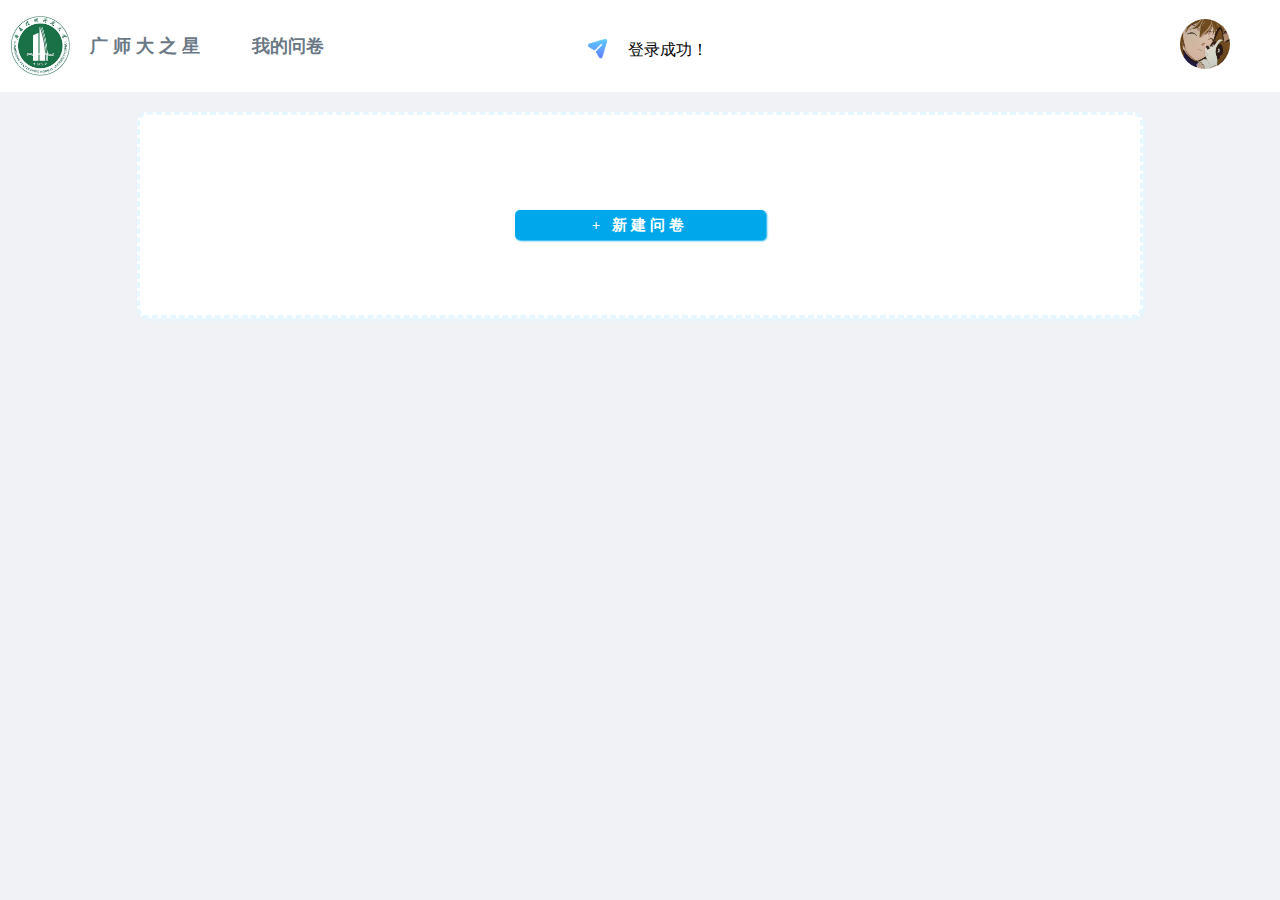
<file: 问卷主体/index.html>
<!DOCTYPE html>
<html lang="en">

<head>
    <meta charset="UTF-8">
    <meta name="viewport" content="width=device-width, initial-scale=1.5">
    <title>欢迎来到广师大之星</title>
    <link rel="stylesheet" href="css/index.css">
</head>

<body>
    <div class="PromptBox"></div>
    <!-- 导航栏 -->
    <header id="title">
        <!-- 图标和文字 -->
        <div id="title-1">
            <img src="img/logo.png" alt="图标" id="icon-1" title="本系统由广师大四位码农独家创建而成的问卷管理系统">
            <button id="home" title="问卷管理系统提示：看我,再看我,再看我就给你刷新掉">广师大之星
            </button>
            <div class="pp" onclick="toggleDropdown()">
                <!--  profile picture头像 -->
                <img src="img/pp.jpg" alt="头像" title="i like dogs" class="ppimg" />
                <div class="ppcontent" id="ppContent">
                    <a href="#" onclick="resetPage()" title="点击此按钮清空本地存储，可以恢复一些bug情况">重置页面</a>
                    <a href="#" onclick="logout()" title="退出登录，前往第一个界面重新登陆">退出登录</a>
                </div>
            </div>
        </div>
        <button id="navbtn1">
            <!-- navbtn1导航栏第一个按钮 -->
            <p title="点我带你回家">我的问卷</p>
        </button>
      
    </header>

    <!-- //第一个页面 -->
    <section id="bodyarea">
        <div id="testarea">
            <div id="btn-new">
                <p title="点俺给你新建一个问卷">+ 新建问卷</p>
            </div>
        </div>
    </section>
    <!-- //第二个页面（本地的问卷） -->
    <div id="localquest" >
        <div class="table">
            <div class="hd1">问卷标题</div>
            <div class="hd2">创建日期</div>
            <div class="hd3">发布日期</div>
            <div class="hd4">截止日期</div>
            <div class="hd5">问卷状态</div>
            <div class="hd6">操作区域</div>
            <div class="hd7" id="newbtn">
                <button>+ 新建问卷</button>
            </div>
              <!-- 主盒子 -->
        </div>
        <div id="main">
           
        </div>
        <div class="foot">
            <input type="checkbox">
            <div>全选</div>
            <button>删除问卷</button>
        </div>
    </div>
    <script src="js/index.js" defer></script>
</body>

</html>
</file>
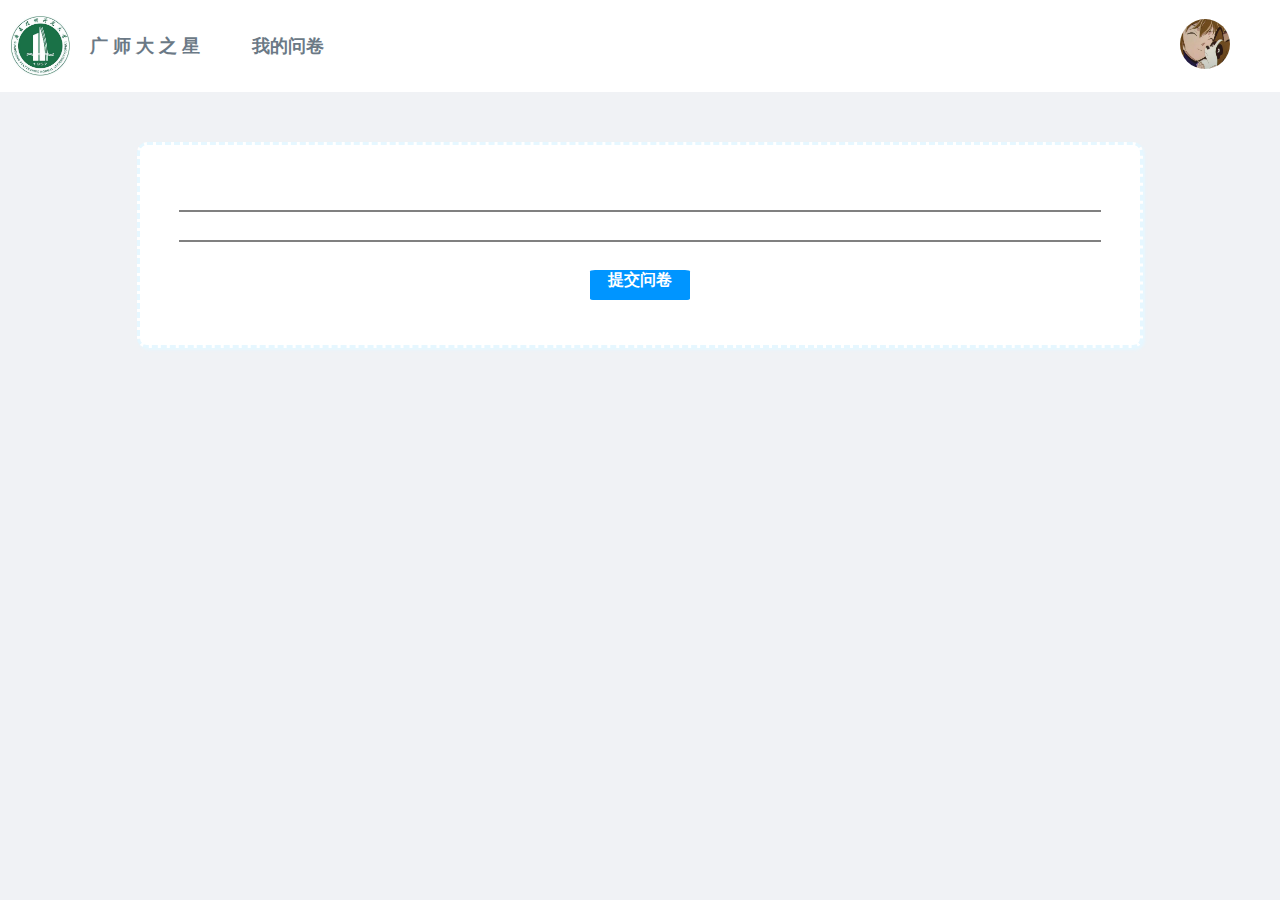
<file: 问卷主体/fill.html>
<!DOCTYPE html>
<html lang="CN">
<head>
    <meta charset="UTF-8">
    <meta name="viewport" content="width=device-width, initial-scale=1.5">
    <title>填写问卷</title>
    <link rel="stylesheet" href="css/index.css">
    <link rel="stylesheet" href="css/fill.css">
</head>
<body>
  <header id="title">
    <!-- 图标和文字 -->
    <div id="title-1">
        <img src="img/logo.png" alt="图标" id="icon-1" title="本系统由广师大四位码农独家创建而成的问卷管理系统">
        <button id="home" title="问卷管理系统提示：看我,再看我,再看我就给你刷新掉">广师大之星
        </button>
        <div class="pp" onclick="toggleDropdown()">
            <!--  profile picture头像 -->
            <img src="img/pp.jpg" alt="头像" title="i like dogs" class="ppimg" />
            <div class="ppcontent" id="ppContent">
                <a href="#" onclick="resetPage()" title="点击此按钮清空本地存储，可以恢复一些bug情况">重置页面</a>
                <a href="#" onclick="logout()" title="退出登录，前往第一个界面重新登陆">退出登录</a>
            </div>
        </div>
    </div>
    <button id="navbtn1">
        <!-- navbtn1导航栏第一个按钮 -->
        <p title="点我带你回家">我的问卷</p>
    </button>
  
</header>
    <div class="view">
        <button id="outbtn2">到首页</button>
        <div id="Title"></div>
        <hr class="border">
        <div id="localStorageContent"></div>
        <hr class="border">
        <div class="font1">
                <div class="commit" id="commit">
                    提交问卷
                </div>
        </div>
    </div>
    </div>
    <script src="js/fill.js" defer></script>
</body>
</html>
</file>
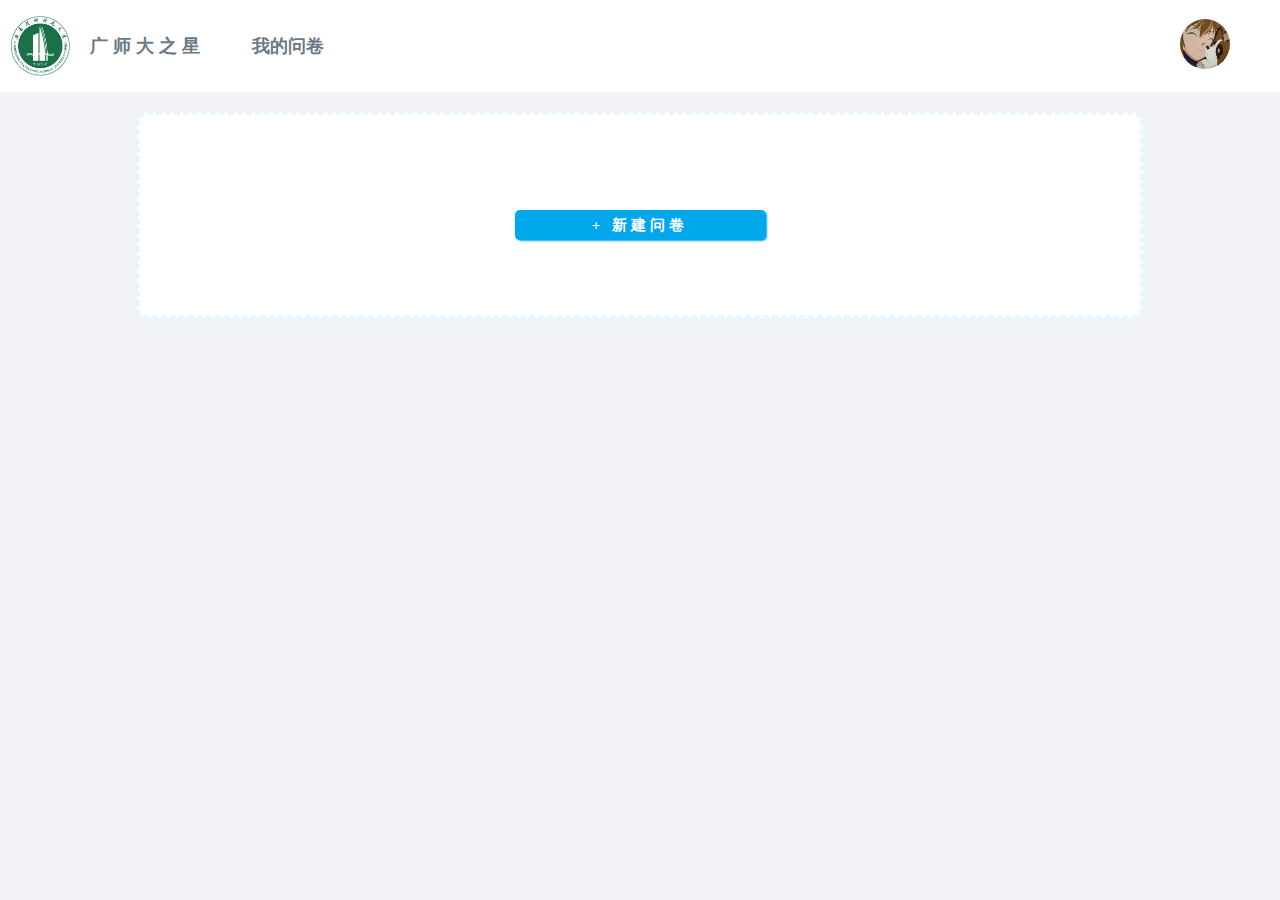
<file: 问卷主体/release.html>
<!DOCTYPE html>
<html lang="CN-zh">

<head>
  <meta charset="UTF-8">
  <meta name="viewport" content="width=device-width, initial-scale=1.0">
  <title>准备发布问卷</title>
  <link rel="stylesheet" href="css/index.css">
  <link rel="stylesheet" href="css/release.css">
</head>

<body>
  <header id="title">
    <!-- 图标和文字 -->
    <div id="title-1">
      <img src="img/logo.png" alt="图标" id="icon-1" title="本系统由广师大四位码农独家创建而成的问卷管理系统">
      <button id="home" title="问卷管理系统提示：看我,再看我,再看我就给你刷新掉">广师大之星
      </button>
      <div class="pp" onclick="toggleDropdown()">
        <!--  profile picture头像 -->
        <img src="img/pp.jpg" alt="头像" title="i like dogs" class="ppimg" />
        <div class="ppcontent" id="ppContent">
          <a href="#" onclick="resetPage()" title="点击此按钮清空本地存储，可以恢复一些bug情况">重置页面</a>
          <a href="#" onclick="logout()" title="退出登录，前往第一个界面重新登陆">退出登录</a>
        </div>
      </div>
    </div>
    <button id="navbtn1">
      <!-- navbtn1导航栏第一个按钮 -->
      <p title="点我带你回家">我的问卷</p>
    </button>

  </header>
  <div class="view">
    <button id="outbtn2">到首页</button>
    <div id="Title"></div>
    <hr class="border">
    <div id="localStorageContent"></div>
    <hr class="border">
    <div class="font1">
      <div class="DDL">
        <p>问卷截止日期:</p><input type="date" id="dateinput" required>
      </div>
      <div class="font2" id="release">
        <div class="release">
          发布问卷
        </div>
      </div>
      <div class="modal" id="myModal">
        <div class="modal-content">
          <div id="closeModal">
            <span id="closespan">&times; 关闭</span>
          </div>
          <h2>所选日期早于今天
            <hr> 请选择一个有效的日期!
          </h2>
          <p>请重新设置</p>
        </div>
      </div>
    </div>
  </div>
  <script src="js/release.js" defer></script>
</body>

</html>
</file>
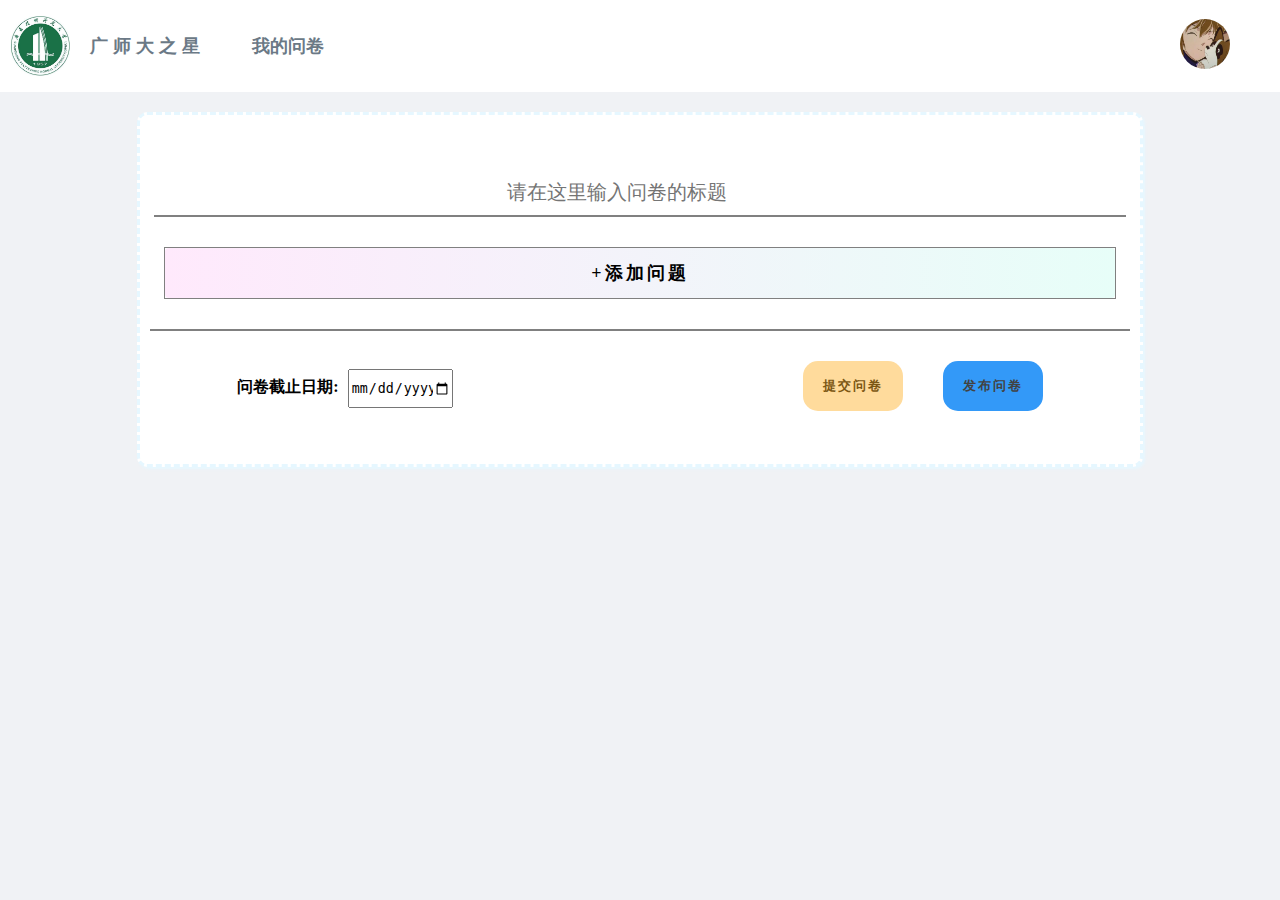
<file: 问卷主体/second.html>
<!DOCTYPE html>
<html lang="en">

<head>
    <meta charset="UTF-8">
    <meta name="viewport" content="width=device-width, initial-scale=1.0">
    <title>编辑问卷</title>
    <meta http-equiv="Cache-Control" content="no-cache, no-store, must-revalidate">
<meta http-equiv="Pragma" content="no-cache">
<meta http-equiv="Expires" content="0">
    <link rel="stylesheet" href="css/second2.css">
    <link rel="stylesheet" href="css/index.css">
</head>

<body>
    <header id="title">
            <!-- 图标和文字 -->
            <div id="title-1">
                <img src="img/logo.png" alt="图标" id="icon-1" title="本系统由广师大四位码农独家创建而成的问卷管理系统">
                <button id="home" title="问卷管理系统提示：看我,再看我,再看我就给你刷新掉">广师大之星
                </button>
                <div class="pp" onclick="toggleDropdown()">
                    <!--  profile picture头像 -->
                    <img src="img/pp.jpg" alt="头像" title="i like dogs" class="ppimg" />
                    <div class="ppcontent" id="ppContent">
                        <a href="#" onclick="resetPage()" title="点击此按钮清空本地存储，可以恢复一些bug情况">重置页面</a>
                        <a href="#" onclick="logout()" title="退出登录，前往第一个界面重新登陆">退出登录</a>
                    </div>
                </div>
            </div>
            <button id="navbtn1">
                <!-- navbtn1导航栏第一个按钮 -->
                <p title="点我带你回家">我的问卷</p>
            </button>
    </header>
    <section id="bodyarea">
        
        <div id="testarea">
            <button id="outbtn2">到首页</button>
            <div id="test">
                <div id="test-title">
                    <input type="text" placeholder="请在这里输入问卷的标题" id="testtitle" />
                </div>
       
                <div id="add-question-button">
                    <div id="question-list">
                        <!-- 动态生成的问题将在这里插入 -->
                    </div>
                    <div id="show-btn">
                        <p id="hide">∧收起</p>
                        <div id="single">单选题</div>
                        <div id="many">多选题</div>
                        <div id="blank">填空</div>
                    </div>

                    <div id="add">
                        +添加问题
                        <br>
                    </div>
                </div>
                <div id="borderbottom"></div>
                <div id="extra" style="display: flex;flex-direction: row; ; font-weight: bold;">
                    <p>问卷截止日期:</p><input type="date" id="dateinput" required>
                    <button id="submit-btn" class="submitbtn11">提交问卷</button>
                    <p style="margin-right: 40px;"></p>
                    <button id="outbtn">发布问卷</button>
                   
                    <div class="modal" id="myModal">
                        <div class="modal-content">
                            <div id="closeModal">
                                <span id="closespan" >&times; 关闭</span>
                            </div>

                            <h2>所选日期早于今天
                                <hr> 请选择一个有效的日期!
                            </h2>
                            <p>请重新设置</p>
                        </div>
                    </div>
                </div>
                <dialog id="myDialog">
                    <button id="single">单选</button>
                    <button id="many">多选</button>
                    <button id="blank">填空</button>
                </dialog>
            </div>
        </div>
    </section>
    <script src="js/second2.js">
    </script>
</body>

</html>
</file>
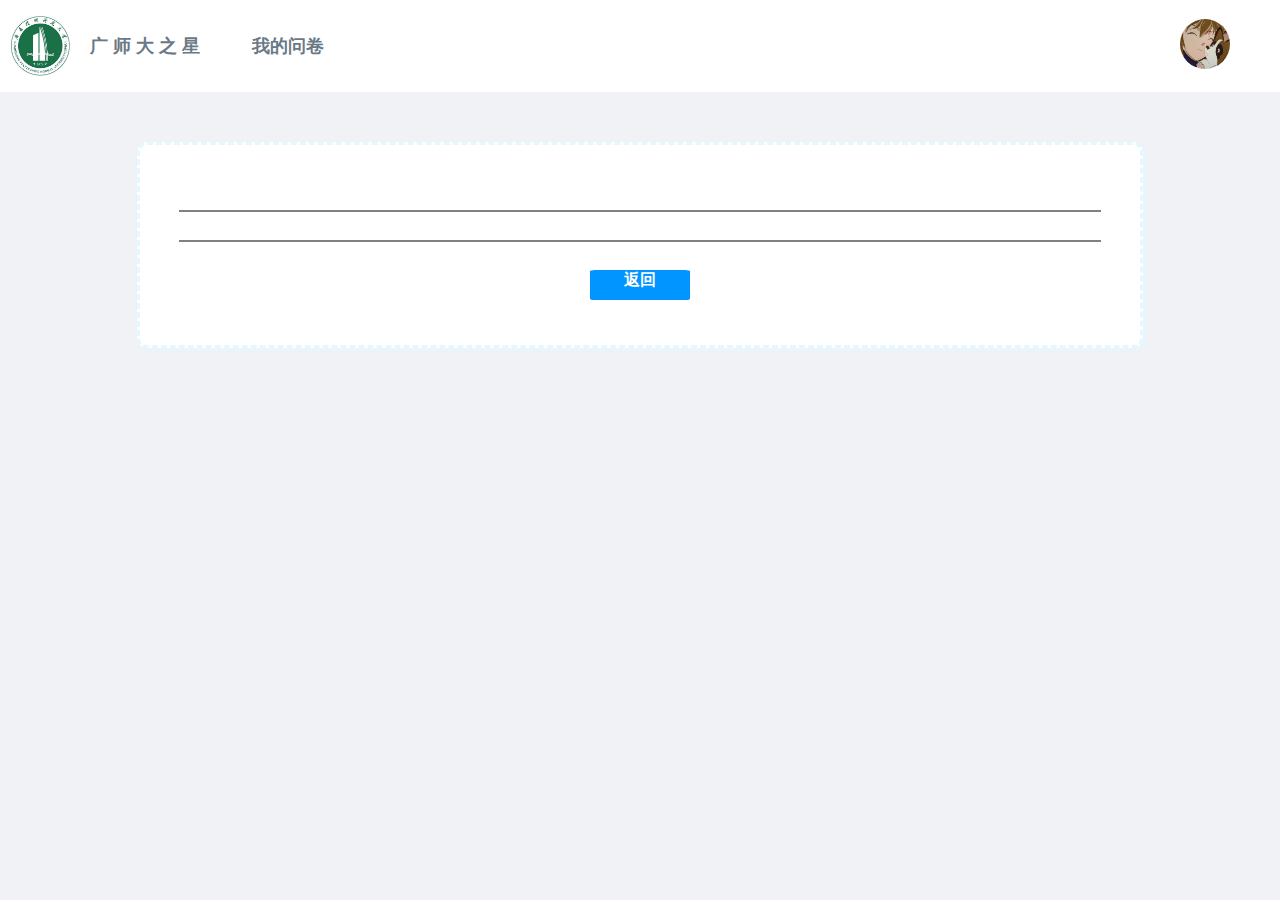
<file: 问卷主体/view.html>
<!DOCTYPE html>
<html lang="CN">
<head>
    <meta charset="UTF-8">
    <meta name="viewport" content="width=device-width, initial-scale=1.5">
    <title>查看问卷</title>
    <link rel="stylesheet" href="css/index.css">
    <link rel="stylesheet" href="css/view.css">
</head>
<body>
  <header id="title">
    <!-- 图标和文字 -->
    <div id="title-1">
        <img src="img/logo.png" alt="图标" id="icon-1" title="本系统由广师大四位码农独家创建而成的问卷管理系统">
        <button id="home" title="问卷管理系统提示：看我,再看我,再看我就给你刷新掉">广师大之星
        </button>
        <div class="pp" onclick="toggleDropdown()">
            <!--  profile picture头像 -->
            <img src="img/pp.jpg" alt="头像" title="i like dogs" class="ppimg" />
            <div class="ppcontent" id="ppContent">
                <a href="#" onclick="resetPage()" title="点击此按钮清空本地存储，可以恢复一些bug情况">重置页面</a>
                <a href="#" onclick="logout()" title="退出登录，前往第一个界面重新登陆">退出登录</a>
            </div>
        </div>
    </div>
    <button id="navbtn1">
        <!-- navbtn1导航栏第一个按钮 -->
        <p title="点我带你回家">我的问卷</p>
    </button>
  
</header>
    <div class="view">
        <div id="Title"></div>
        <hr class="border">
        <div id="localStorageContent"></div>
        <hr class="border">
        <div class="font1">
                <div class="return" id="return">
                    返回
                </div>
        </div>
    </div>
    </div>
    <script src="js/view.js" defer></script>
</body>
</html>
</file>
<file: 问卷主体/css/index.css>
:root {
    --fontcolor: rgb(107, 121, 134);
    --nbgcolor:rgb(255, 255, 255);
    --larborder:rgb(230, 247, 255);
    --btnborder:rgb(0, 168, 235);
}

body {
    margin: 0;
    padding: 0;
    background-color: rgb(240, 242, 245);
}
.PromptBox {
    position: absolute;
    top: 0;
    left: 50%;
}
.prompt {
    background: rgb(255, 255, 255);
    color: black;
    margin: 10px auto;
    padding: 15px 50px;
    border-radius: 50px;
    /* 不可复制 */
    user-select: none;
    /* 当发生 改变 时过度 */
    transition: .5s;
    display: flex;
    align-items: center; /* 设置内部元素靠顶部对齐 */
    transform: translate(-50%);
    position: relative;
    top: -100px;
    opacity: 0;
}
.shown {
    top: 0;
    opacity: 1;
}
#home{
    background-color: var(--nbgcolor);
    border: none;
    color: var(--fontcolor);
    font-weight: bold; 
    font-size: large; 
    margin-left: 8px; 
    letter-spacing: 5px;
    cursor: pointer;
}
#home:hover{
    color:rgb(21, 175, 237);
}
/* 标题栏的样式 */
#title {
    background-color: var(--nbgcolor);
    /* 界面颜色背景 */
    display: flex;
    /* 使用flexbox布局 */
    justify-content: flex-start;
    /* 左对齐 */
    align-items: center;
    /* 垂直居中 */
    padding: 10px;
    /* 内边距 */
}

#title-1 {
    display: flex;
    /* 使用flexbox布局 */
    align-items: center;
    /* 垂直居中 */
    margin-right: 35px;
    /* 图标与按钮之间的间距 */

}

#icon-1 {
    width: 60px;
    /* 设置图标宽度 */
    height: auto;
    /* 自适应高度 */
    margin-right: 6px;
    /* 图标与文字之间的间距 */
}

#navbtn1 {
    /* "我的问卷"按钮的样式 */
    padding: 6px;
    background-color: rgb(255, 246, 189,0);
    /* 去除边框 */
    border:none;
    color: var(--fontcolor); 
    font-size: 18px; 
    font-weight: bold;
}

/* 按钮的激活状态样式 */
#navbtn1.active {
    color:rgb(21, 175, 237);
}
#navbtn1::after {
    content: "";
    display: none;
    position: absolute;
    bottom: 5;
    left: 0;
    width: 100%;
    height: 5px;
    background-color: rgb(21, 175, 237);
}
#navbtn1:hover::after {
    display: block;
}


/* 鼠标悬停时的特效 */
#navbtn1:hover {
    color:rgb(21, 175, 237);
    /* 按钮触碰效果 */
    animation: touch 0.1s linear forwards;
    cursor: pointer;
}



/* 按钮触碰效果的动画关键帧 ,使其上下移动*/
@keyframes touch {
    from {
        transform: translateY(0);
    }
    to {
        transform: translateY(-5px);
    }
}

/* 主体区域的样式 */
#bodyarea {
    margin-top: 20px;
}

/* 测试区域的样式 */
#testarea {
    background-color: rgba(255, 255, 255);
    /* 测试区域背景为白色 */
    width: 1000px;
    border: 3px dashed var(--larborder);
    border-radius: 10px;
    /* 固定宽度 */
    min-height: 200px;
    /* 最小高度 */
    margin: auto;
    /* 居中 */
    display: flex;
    /* 使用flexbox布局 */
    justify-content: center;
    /* 水平居中 */
    align-items: center;
    /* 垂直居中 */
    flex-direction: column;
    /* 垂直堆叠 */
    box-shadow: 2px 2px 3px var(--larborder);
    /* 阴影效果 */
}

/* 新建问卷按钮的样式 */
#btn-new {
    display: flex;
    /* 使用flexbox布局 */
    justify-content: center;
    /* 水平居中 */
    align-items: center;
    /* 垂直居中 */
    width: 251px;
    /* 固定宽度 */
    height: 30px;
    /* 固定高度 */
    background-color: var(--btnborder);
    /* 按钮背景色 */
    box-shadow: 1px 1px 2px var(--btnborder);
    border-radius: 5px;
    /* 阴影效果 */
    transition: box-shadow 0.3s ease;
    /* 平滑过渡效果 */
    margin-top: 20px;
    /* 上方间距 */
    font-weight: bold;
    /* 加粗文字 */
    font-size: 15px;
    /* 字体大小 */
    color: white;
    /* 字体颜色 */
    letter-spacing: 4px;
    /* 字母间距 */
    cursor: pointer;
    /* 鼠标悬停时显示为手型指针 */
}

/* 按钮的激活状态样式 */
#btn-new.active {
    background-color: rgb(21, 175, 237);
    /* 按钮激活时背景颜色 */
}

/* 鼠标悬停时的特效 */
#btn-new:hover {
    box-shadow: 0px 0px 6px 6px rgb(46, 126, 238);
    /* 悬停时的阴影效果 */
}
/* ---------------------------------第二个页面的css样式*------------------------------- */
/* 很显然这里使用网格布局是麻烦的 */
#localquest{
    display: none;
    position: relative;
    margin-top: 100px;
    left: 5%;
    width: 90%;
    padding-bottom: 100px;
}
.table{
    display: flex;
    flex-direction: row;
    align-items: center;
}
/* 只是设置间距的话就太小了，不可能都是均衡的 */
.table div{
    color: rgb(21, 175, 237);
    font-weight: bolder;
}

/* 所以这里我们 得挨个去设置 */
.hd1{
    position: absolute;
    left: 120px;
}
.hd2{
    position: absolute;
    left: 580px;
}
.hd3{
    position: absolute;
    left: 700px;
}
.hd4{
    position: absolute;
    left: 820px;
}
.hd5{
    position: absolute;
    left: 940px;
}
.hd6{
    position: absolute;
    left: 1060px;
}
.hd7{
    position: absolute;
    left: 1380px;
}
.hd7 button{
    width: 100px;
    height: 30px;
    background-color: rgb(0, 149, 255);
    border: none;
    border-radius: 5%;
    color: rgb(255, 255, 255);
    font-weight: bold;
}
.hd7 button:hover{
    filter: brightness(80%); /* 当鼠标悬停时，将亮度降低到原来的80% */
}
#main{
    margin-top: 30px;
    position: relative;
    width: 100%;
    background-color: rgb(255, 255, 255);
    display: flex;
    flex-direction: column;
}
/* 头像框 */
   /* 整体下拉框容器样式 */
.pp {
    position: absolute;
    right: 50px;
    display: inline-block;
}

/* 头像样式，设置为圆形 */
.ppimg {
    width: 50px;
    height: 50px;
    border-radius: 50%;
    cursor: pointer;
}

/* 下拉框内容样式，初始隐藏 */
.ppcontent {
    display: none;
    position: absolute;
    background-color: #f9f9f9;
    min-width: 100px;
    box-shadow: 0px 8px 16px 0px rgba(0, 0, 0, 0.2);
    z-index: 1;
    top: 100%;
    left: 50%;
    transform: translateX(-50%);
}

/* 下拉框内选项样式 */
.ppcontent a {
    display: flex;
    justify-content: center;
    align-self: center;
    width: 100px;
    height: 15px;
    color: rgb(107, 121, 134);
    padding: 12px 20px;
    text-decoration: none;
    display: block;
}


/* 鼠标悬停在选项上的样式 */
.ppcontent a:hover {
    color: rgb(0, 168, 235);
}


/* 这里是每次添加新的问卷 的样式 */
.hdc1{
    position: absolute;
    left: 120px;
}
.hdc2{
    position: absolute;
    left: 560px;
}
.hdc3{
    position: absolute;
    left: 700px;
}
.hdc4{
    position: absolute;
    left: 820px;
}
.hdc5{
    position: absolute;
    left: 940px;
}
.wenjuan{
    display: flex;
    flex-direction: row;
    height: 100px;
    align-items: center;
}
.wenjuan input{
        margin-left: 40px;
}
.oper{
    margin-top: 10px;
    position: absolute;
    left: 1050px;
    display: grid;
    grid-template-columns: 1fr 1fr 1fr;
}

.oper button{
    margin-left: 10px;
    margin-bottom: 10px;
}
.foot{
    padding-top: 20px;
    display: flex;
    flex-direction: row;
    align-items: center;
    width: 100%;
    background-color: #ffffff;
    box-shadow: 5px 5px 20px rgba(0, 0, 0, 0.3);
    padding-bottom: 20px;
}
.foot input{
    margin-left: 40px;
}
.foot div{
    margin-left: 30px;

}
.foot button{
    margin-left: 20px;
}
.fgx{
    position: relative;
    width: 95%;
    left: 2.5%;
    height: 1px;
    background-color: black;
}
</file>
<file: 问卷主体/css/fill.css>
#outbtn2 {
  display: none;
  position: absolute;
  right: 360px;
  top: 170px;
  width: 100px;
  height: 50px;
  cursor: pointer;
  user-select: none;
  color: rgb(66, 66, 66);
  font-weight: bold;
  background-color: rgb(233, 252, 248);
  border-radius: 15px;
  border: none;
  letter-spacing: 2px;
  transition: filter 0.3s ease; /* 添加过渡效果，让变化更平滑 */
}
#outbtn2:hover{
  filter: brightness(92%); /* 当鼠标悬停时，将亮度降低到原来的80%，你可以根据需要调整这个数值 */
}
.view{
  margin: 50px auto;
  background-color: rgba(255, 255, 255);
  /* 测试区域背景为白色 */
  width: 1000px;
  border: 3px dashed var(--larborder);
  border-radius: 10px;
  /* 固定宽度 */
  min-height: 200px;
  /* 最小高度 */
  display: flex;
  /* 使用flexbox布局 */
  justify-content: center;
  /* 水平居中 */
  align-items: center;
  /* 垂直居中 */
  flex-direction: column;
  /* 垂直堆叠 */
  box-shadow: 2px 2px 3px var(--larborder);
  /* 阴影效果 */
}
#Title{
  margin-top: 30px;
  width: 100%;
  border: none;
  /* 去掉边框 */
  outline: none;
  /* 去掉聚焦时的外轮廓 */
  font-size: 30px;
  font-weight: 900;
  /* 输入框字体大小 */
  text-align: center;
  /* 文本居中 */
  background-color: transparent;
  /* 背景透明 */
}


.border {
  margin-top: 20px;
  color: rgb(128, 128, 128);
  border-style: solid;
  border-width: 1.5px;
  border-color: rgb(128, 128, 128);
  width: 920px;
}
.font1{
  display: flex;
  flex-direction: row;
  align-items: center;
  padding-bottom: 30px;
  
}

.answer{
  font-size: large;
  margin-left: 20px;
  margin: 20px -350PX;
  font-weight: 400;
}
input{
  margin-left: 30px;
}

.question{
  font-size: 20px;
  margin-left: -340px;
}
.answer input[type="text"] {
  margin-left: 15px;
  margin: 0;
  width: 90%;
  height: 30px;
  border: none; /* 去除边框 */
  border-bottom: none; /* 去除底部边框 */
  background: none; /* 去除背景色 */
  font-size: 20px;
}
.commit{
  display: flex;
  flex-direction: row;
  justify-content: center;
  text-align: center;
  width: 100px;
  height: 30px;
  background-color: rgb(0, 149, 255);
  border: none;
  border-radius: 5%;
  color: rgb(255, 255, 255);
  font-weight: bold;
  margin-top: 20px;
}

.commit:hover{
  filter: brightness(80%); /* 当鼠标悬停时，将亮度降低到原来的80% */
}
/* 头像框 */
   /* 整体下拉框容器样式 */
   .pp {
    position: absolute;
    right: 50px;
    display: inline-block;
}

/* 头像样式，设置为圆形 */
.ppimg {
    width: 50px;
    height: 50px;
    border-radius: 50%;
    cursor: pointer;
}

/* 下拉框内容样式，初始隐藏 */
.ppcontent {
    display: none;
    position: absolute;
    background-color: #f9f9f9;
    min-width: 100px;
    font-size: 20px;
    box-shadow: 0px 8px 16px 0px rgba(0, 0, 0, 0.2);
    z-index: 1;
    top: 100%;
    left: 50%;
    transform: translateX(-50%);
}

/* 下拉框内选项样式 */
.ppcontent a {
    display: flex;
    justify-content: center;
    align-self: center;
    width: 100px;
    height: 15px;
    color: rgb(107, 121, 134);
    padding: 12px 20px;
    text-decoration: none;
    display: block;
}


/* 鼠标悬停在选项上的样式 */
.ppcontent a:hover {
    color: rgb(0, 168, 235);
}
</file>
<file: 问卷主体/css/release.css>
.view{
  margin: 50px auto;
  background-color: rgba(255, 255, 255);
  /* 测试区域背景为白色 */
  width: 1000px;
  border: 3px dashed var(--larborder);
  border-radius: 10px;
  /* 固定宽度 */
  min-height: 200px;
  /* 最小高度 */
  display: flex;
  /* 使用flexbox布局 */
  justify-content: center;
  /* 水平居中 */
  align-items: center;
  /* 垂直居中 */
  flex-direction: column;
  /* 垂直堆叠 */
  box-shadow: 2px 2px 3px var(--larborder);
  /* 阴影效果 */
}
#Title{
  margin-top: 30px;
  width: 100%;
  border: none;
  /* 去掉边框 */
  outline: none;
  /* 去掉聚焦时的外轮廓 */
  font-size: 30px;
  font-weight: 900;
  /* 输入框字体大小 */
  text-align: center;
  /* 文本居中 */
  background-color: transparent;
  /* 背景透明 */
}

/* ///////////////////////////////////////这里是模拟弹窗 */
.modal {
  display: none;
  /* 默认为隐藏 */
  position: fixed;
  z-index: 1000;
  left: 0;
  top: 0;
  width: 100%;
  height: 100%;
  background-color: rgba(0, 0, 0, 0.5);
  /* 背景遮罩 */
  
}
#hide{
  letter-spacing: 2px;
  color: rgb(77, 77, 77);
  font-weight: bold;
  
}
.modal-content {
  position: relative;
  margin: auto;
  padding: 20px;
  background: white;
  width: 300px;
  top: 50%;
  border-radius: 25px;
  transform: translateY(-50%);
}

#closeModal{
  width: 60px;
  height: 25px;
  cursor: pointer;
  border: 2px solid blue;
  background-color: rgb(195, 197, 199);
  border-radius: 5px;
  text-align: center;
  display: flex;
  justify-content: center;
  align-items: center;
}
#closespan{
  user-select: none;
}
.border {
  margin-top: 20px;
  color: rgb(128, 128, 128);
  border-style: solid;
  border-width: 1.5px;
  border-color: rgb(128, 128, 128);
  width: 920px;
}
.font1{
  display: flex;
  flex-direction: row;
  padding-bottom: 30px;  
}
.DDL{
  font-size: 15px;
  display: flex;
  flex-direction: row;
}
.DDL input[type="date"] {
  font-size: small;
  margin-left:15px;
}
.answer{
  font-size: large;
  margin-left: 20px;
  margin: 20px -350PX;
  font-weight: 400;
}
input{
  margin-left: 30px;
}

.question{
  font-size: 20px;
  margin-left: -340px;
}
.answer input[type="text"] {
  margin-left: 15px;
  margin: 0;
  width: 90%;
  height: 30px;
  border: none; /* 去除边框 */
  border-bottom: none; /* 去除底部边框 */
  background: none; /* 去除背景色 */
  font-size: 20px;
}
.release{
  margin-left: 550px;
  display: flex;
  flex-direction: row;
  justify-content: center;
  text-align: center;
  width: 100px;
  height: 30px;
  background-color: rgb(0, 149, 255);
  border: none;
  border-radius: 5%;
  color: rgb(255, 255, 255);
  font-weight: bold;
  margin-top: 20px;
}

.release:hover{
  filter: brightness(80%); /* 当鼠标悬停时，将亮度降低到原来的80% */
}
/* 头像框 */
   /* 整体下拉框容器样式 */
   .pp {
    position: absolute;
    right: 50px;
    display: inline-block;
}

/* 头像样式，设置为圆形 */
.ppimg {
    width: 50px;
    height: 50px;
    border-radius: 50%;
    cursor: pointer;
}

/* 下拉框内容样式，初始隐藏 */
.ppcontent {
    display: none;
    position: absolute;
    background-color: #f9f9f9;
    min-width: 100px;
    font-size: 20px;
    box-shadow: 0px 8px 16px 0px rgba(0, 0, 0, 0.2);
    z-index: 1;
    top: 100%;
    left: 50%;
    transform: translateX(-50%);
}

/* 下拉框内选项样式 */
.ppcontent a {
    display: flex;
    justify-content: center;
    align-self: center;
    width: 100px;
    height: 15px;
    color: rgb(107, 121, 134);
    padding: 12px 20px;
    text-decoration: none;
    display: block;
}


/* 鼠标悬停在选项上的样式 */
.ppcontent a:hover {
    color: rgb(0, 168, 235);
}

#outbtn2 {
  display: none;
  position: absolute;
  right: 360px;
  top: 160px;
  width: 100px;
  height: 50px;
  cursor: pointer;
  user-select: none;
  color: rgb(66, 66, 66);
  font-weight: bold;
  background-color: rgb(233, 252, 248);
  border-radius: 15px;
  border: none;
  letter-spacing: 2px;
  transition: filter 0.3s ease; /* 添加过渡效果，让变化更平滑 */
}
#outbtn2:hover{
  filter: brightness(92%); /* 当鼠标悬停时，将亮度降低到原来的80%，你可以根据需要调整这个数值 */
}
</file>
<file: 问卷主体/css/second2.css>
:root{
    --color:rgb(0, 168, 235);
}
/* 测试区域的样式 */
#testarea2 {
    background-color: rgb(177, 173, 173);
    /* 测试区域背景为白色 */
    width: 1000px;
    border: 3px dashed var(--larborder);
    border-radius: 10px;
    /* 固定宽度 */
    min-height: 200px;
    /* 最小高度 */
    margin: auto;
    /* 居中 */
    display: flex;
    /* 使用flexbox布局 */
    justify-content: center;
    /* 水平居中 */
    align-items: center;
    /* 垂直居中 */
    flex-direction: column;
    /* 垂直堆叠 */
    box-shadow: 2px 2px 3px var(--larborder);
    /* 阴影效果 */

  
}
/* 整个测试框 */
#test {
    width: 95%;
    /* 宽度为95% */
    margin-top: 5px;
    /* 上方间距 */
    display: flex;
    /* 默认隐藏 */
    justify-content: center;
    /* 水平居中 */
    align-items: center;
    /* 垂直居中 */
    padding-bottom: 50px;

}
/* 测试标题的样式 */
#test-title {
    margin-top: 50px;
    margin-bottom: 30px;
    width: 95%;
    /* 宽度为95% */
    color: black;
    /* 文字颜色 */
    letter-spacing: 2px;
    /* 字母间距 */
    box-shadow: 1px 1px 1px white;
    /* 阴影效果 */
    display: flex;
    /* 默认隐藏 */
    padding: 10px;
    /* 内边距 */
    /* 上方间距 */
    border-bottom: 2px solid gray;
    /* 下边框 */
    flex-direction: column;
    /* 垂直堆叠 */
    background-color: white;
    /* 背景色为蓝色 */
    user-select: none;
    /* 禁止文本选择 */
    padding-left: 10px;
    padding-right: 60px;
}

#test-title input {
    width: 100%;
    border: none;
    /* 去掉边框 */
    outline: none;
    /* 去掉聚焦时的外轮廓 */
    font-size: 20px;
    /* 输入框字体大小 */
    text-align: center;
    /* 文本居中 */
    background-color: transparent;
    /* 背景透明 */
}
#borderbottom{
    width: 100%;
    border-bottom: 2px solid gray;
    margin-top: 30px;
    padding-left: 10px;
    padding-right: 20px;
}
#add-question-button{
    width: 100%;
    min-height: auto;
    border: 1px solid gray;
    display: flex;
    flex-direction: column;
    justify-content: center;
    align-items: center;
    
}
#show-btn{
    padding-top: 20px;
    padding-bottom: 35px;
    top: 10px;
    display: none;
    position: relative;
    height: 50%;
    width: 100%;
    flex-direction: row;
    justify-content: space-around;
    align-items: center;
    flex-grow: 1;
    margin: 10px 0;
}
#hide{
    cursor: pointer;
    color: rgb(79, 76, 76);
    user-select: none;
    position: absolute;
    /* 放在右上角 占一行*/
    top:-38px;
    right: 15px;
}
#hide:hover{
    color: rgb(32, 159, 240);
}
#add {
    text-align: center;
    /* 文本居中 */
    font-weight: bold;
    /* 加粗文本 */
    font-size: large;
    /* 大字体 */
    letter-spacing: 3px;
    /* 字母间距 */
    background-image: linear-gradient(to right, rgb(255, 233, 252), rgb(231, 254, 248));
    /* background-image: linear-gradient(to right, rgb(253, 219, 147), rgb(205, 251, 251)); */
    /* 背景颜色为灰色 */
    width: 100%;
    /* 宽度为95% */
    height: auto;
    /* 固定高度 */
    line-height: 50px;
    /* 垂直居中 */
    margin: auto;
    /* 居中 */
    /* margin-bottom: 10px; */
    /* 下方间距 */
    transition: transform 0.2s ease-out, margin 0.2s ease-out;
    /* 平滑过渡 */
    /* 下边框 */
    cursor: default;
    /* 默认光标 */
    user-select: none;
    /* 禁止文本选择 */
    border-radius: 4px;
    /* 圆角 */
}

#add:hover {
    /* animation: touchadd 0.6s linear forwards; */
    cursor: pointer;
    box-shadow: 0px 0px 4px 5px rgb(201, 200, 200);
}

#add.active {
    background-color: rgb(185, 184, 184);
    /* 点击时背景颜色 */
    transform: scale(1.05) ease;
    /* 点击时缩小 */
    transition: background-color 0.1s ease, transform 0.1s ease;
    /* 平滑过渡 */
}

/* 添加问题按钮的动画效果 */
#extra{
    /* position: absolute;
    bottom: 10%; */
    margin-top: 30px;
}
#single,
#many,
#blank {
    text-transform: uppercase;
    height: 30px;
    width: 100px;
    border-radius: 6px;  
    box-shadow: 0 4px 8px rgba(0, 0, 0, 0.2);  
    color: white;  
    /* padding: 10px 20px;   */
    border: none;  
    cursor: pointer;  
    user-select: none;
    text-align: center;
    justify-content: space-around;
    flex-basis: 20%;
    letter-spacing: 3px;
    font-weight: bold;
}
#single{
    background-image: linear-gradient(to right, white, rgb(233, 95, 84));
    box-shadow: 0 4px 15px 0 rgba(233, 49, 116, 0.75);
}
#many{
    background-image: linear-gradient(to right, rgb(254, 232, 48), rgb(220, 124, 22));
    box-shadow: 0 4px 15px 0 rgba(210, 188, 114, 0.75);
}
#blank{
    background-image: linear-gradient(to right, #25aae1, #40e495);
    box-shadow: 0 4px 15px 0 rgba(49, 196, 190, 0.75);
}


.question-item {  
    padding: 8px;  
    border: 1px solid #ccc;  
    margin: 5px 0;  
    background-color: #f9f9f9;  
    border-radius: 4px;  
    width: 95%;  
}  
#question-list {  
    width: 100%;
    display: flex;
    flex-direction: column;
}  

.question-container {  
    width: 100%;
    height: auto;
    margin-top: 10px;   
    margin-bottom: 10px;  
    user-select: none;
}  
/* 添加删除按钮的样式 */  
.remove-button{  
    
    width: 20px;
    height: 20px;
    border-radius: 100%;
    color: white;  
    border: none;  
    color: black;
    font-weight: bold;
    letter-spacing: 2px;
    margin-left: 10px;
    margin-top: 5px;
    margin-bottom: 5px;
}
.remove-button-1{  
    /* width: 20px;
    height: 20px; */
    border-radius: 5px;
    color: white;  
    border: none;  
    color: black;
    font-weight: bold;
    letter-spacing: 2px;
    margin-left: 10px;
    margin-top: 5px;
    margin-bottom: 5px;
}
.remove-button-1:hover{
    background-color: rgb(255, 96, 96);
    cursor: pointer;
}

.remove-button:hover{
    background-color: rgb(255, 96, 96);
    cursor: pointer;
}

.addButton{
    background-color: #2ee2a6;
    border-radius: 5px;
    border: 1px solid gray;   
}

.addButton:hover{
    cursor: pointer;
    background-color: #27c691;
}

.addOptionButton-1{
    border-radius: 5px;
    color: white;  
    border: none;  
    color: black;
    font-weight: bold;
    letter-spacing: 2px;
    margin-left: 10px;
    margin-top: 5px;
    margin-bottom: 5px;
}
.addOptionButton-1:hover{
    background-color: rgb(255, 96, 96);
    cursor: pointer;
}

#outbtn {
    width: 100px;
    height: 50px;
    cursor: pointer;
    user-select: none;
    color: rgb(66, 66, 66);
    font-weight: bold;
    background-color: rgb(51, 153, 248);
    border-radius: 15px;
    border: none;
    letter-spacing: 2px;
    transition: filter 0.3s ease; /* 添加过渡效果，让变化更平滑 */
}
#outbtn:hover{
    filter: brightness(92%); /* 当鼠标悬停时，将亮度降低到原来的80%，你可以根据需要调整这个数值 */
}
#outbtn2 {
    display: none;
    position: absolute;
    right: 360px;
    top: 130px;
    width: 100px;
    height: 50px;
    cursor: pointer;
    user-select: none;
    color: rgb(66, 66, 66);
    font-weight: bold;
    background-color: rgb(233, 252, 248);
    border-radius: 15px;
    border: none;
    letter-spacing: 2px;
    transition: filter 0.3s ease; /* 添加过渡效果，让变化更平滑 */
}
#outbtn2:hover{
    filter: brightness(92%); /* 当鼠标悬停时，将亮度降低到原来的80%，你可以根据需要调整这个数值 */
}
.submitbtn11{
    width: 100px;
    height: 50px;
    border: none;
    letter-spacing: 2px;
    cursor: pointer;
    user-select: none;
    border-radius: 15px;
    font-weight: bold;
    color: rgb(124, 87, 20);
    background-color: rgb(255, 219, 156);
    transition: filter 0.3s ease; /* 添加过渡效果，让变化更平滑 */
}
.submitbtn11:hover{
    filter: brightness(92%); /* 当鼠标悬停时，将亮度降低到原来的80%，你可以根据需要调整这个数值 */
}

.move-buttons{
    border-radius: 5px;
    color: white;  
    border: none;  
    color: rgb(130, 126, 126);
    font-weight: bold;
    letter-spacing: 2px;
    margin-left: 10px;
    margin-top: 5px;
    /* margin-bottom: 5px; */
}
.move-buttons:hover{
    background-color: rgb(242, 159, 159);
    cursor: pointer;
}

#dateinput{
    width: 100px;
    height: 35px;
    cursor: pointer;
    color: black;
    margin-top: 8px;
    margin-left: 9px; 
    margin-right: 350px;
}
@keyframes touchadd {
    0% {
        transform: scale(1) translateY(0);
        /* 初始状态 */
        margin-top: 0;
        /* 初始间距 */
    }
    100% {
        transform: scale(1.1) translateY(-5px);
        /* 放大并向上移动 */
        margin-top: 5px;
        /* 增加间距 */
    }
}

.singleoption{
    margin-left: 40px;
    height: auto;
}
.manyoption{
    margin-left: 40px;
    height: auto;
}


.modal {
    display: none;
    /* 默认为隐藏 */
    position: fixed;
    z-index: 1000;
    left: 0;
    top: 0;
    width: 100%;
    height: 100%;
    background-color: rgba(0, 0, 0, 0.5);
    /* 背景遮罩 */
    
}
#hide{
    letter-spacing: 2px;
    color: rgb(77, 77, 77);
    font-weight: bold;
    
}
.modal-content {
    position: relative;
    margin: auto;
    padding: 20px;
    background: white;
    width: 300px;
    top: 50%;
    border-radius: 25px;
    transform: translateY(-50%);
}

#closeModal{
    width: 60px;
    height: 25px;
    cursor: pointer;
    border: 2px solid blue;
    background-color: rgb(195, 197, 199);
    border-radius: 5px;
    text-align: center;
    display: flex;
    justify-content: center;
    align-items: center;
}
#closespan{
    user-select: none;
}
</file>
<file: 问卷主体/css/view.css>
.view{
  margin: 50px auto;
  background-color: rgba(255, 255, 255);
  /* 测试区域背景为白色 */
  width: 1000px;
  border: 3px dashed var(--larborder);
  border-radius: 10px;
  /* 固定宽度 */
  min-height: 200px;
  /* 最小高度 */
  display: flex;
  /* 使用flexbox布局 */
  justify-content: center;
  /* 水平居中 */
  align-items: center;
  /* 垂直居中 */
  flex-direction: column;
  /* 垂直堆叠 */
  box-shadow: 2px 2px 3px var(--larborder);
  /* 阴影效果 */
}
#Title{
  margin-top: 30px;
  width: 100%;
  border: none;
  /* 去掉边框 */
  outline: none;
  /* 去掉聚焦时的外轮廓 */
  font-size: 30px;
  font-weight: 900;
  /* 输入框字体大小 */
  text-align: center;
  /* 文本居中 */
  background-color: transparent;
  /* 背景透明 */
}


.border {
  margin-top: 20px;
  color: rgb(128, 128, 128);
  border-style: solid;
  border-width: 1.5px;
  border-color: rgb(128, 128, 128);
  width: 920px;
}
.font1{
  display: flex;
  flex-direction: row;
  align-items: center;
  padding-bottom: 30px;
  
}

.answer{
  font-size: large;
  margin-left: 20px;
  margin: 20px -350PX;
  font-weight: 400;
}
input{
  margin-left: 30px;
}

.question{
  font-size: 20px;
  margin-left: -340px;
}
.answer input[type="text"] {
  margin-left: 15px;
  margin: 0;
  width: 90%;
  height: 30px;
  border: none; /* 去除边框 */
  border-bottom: none; /* 去除底部边框 */
  background: none; /* 去除背景色 */
  font-size: 20px;
}
.return{
  display: flex;
  flex-direction: row;
  justify-content: center;
  text-align: center;
  width: 100px;
  height: 30px;
  background-color: rgb(0, 149, 255);
  border: none;
  border-radius: 5%;
  color: rgb(255, 255, 255);
  font-weight: bold;
  margin-top: 20px;
}

.return:hover{
  filter: brightness(80%); /* 当鼠标悬停时，将亮度降低到原来的80% */
}
/* 头像框 */
   /* 整体下拉框容器样式 */
   .pp {
    position: absolute;
    right: 50px;
    display: inline-block;
}

/* 头像样式，设置为圆形 */
.ppimg {
    width: 50px;
    height: 50px;
    border-radius: 50%;
    cursor: pointer;
}

/* 下拉框内容样式，初始隐藏 */
.ppcontent {
    display: none;
    position: absolute;
    background-color: #f9f9f9;
    min-width: 100px;
    font-size: 20px;
    box-shadow: 0px 8px 16px 0px rgba(0, 0, 0, 0.2);
    z-index: 1;
    top: 100%;
    left: 50%;
    transform: translateX(-50%);
}

/* 下拉框内选项样式 */
.ppcontent a {
    display: flex;
    justify-content: center;
    align-self: center;
    width: 100px;
    height: 15px;
    color: rgb(107, 121, 134);
    padding: 12px 20px;
    text-decoration: none;
    display: block;
}


/* 鼠标悬停在选项上的样式 */
.ppcontent a:hover {
    color: rgb(0, 168, 235);
}
</file>
